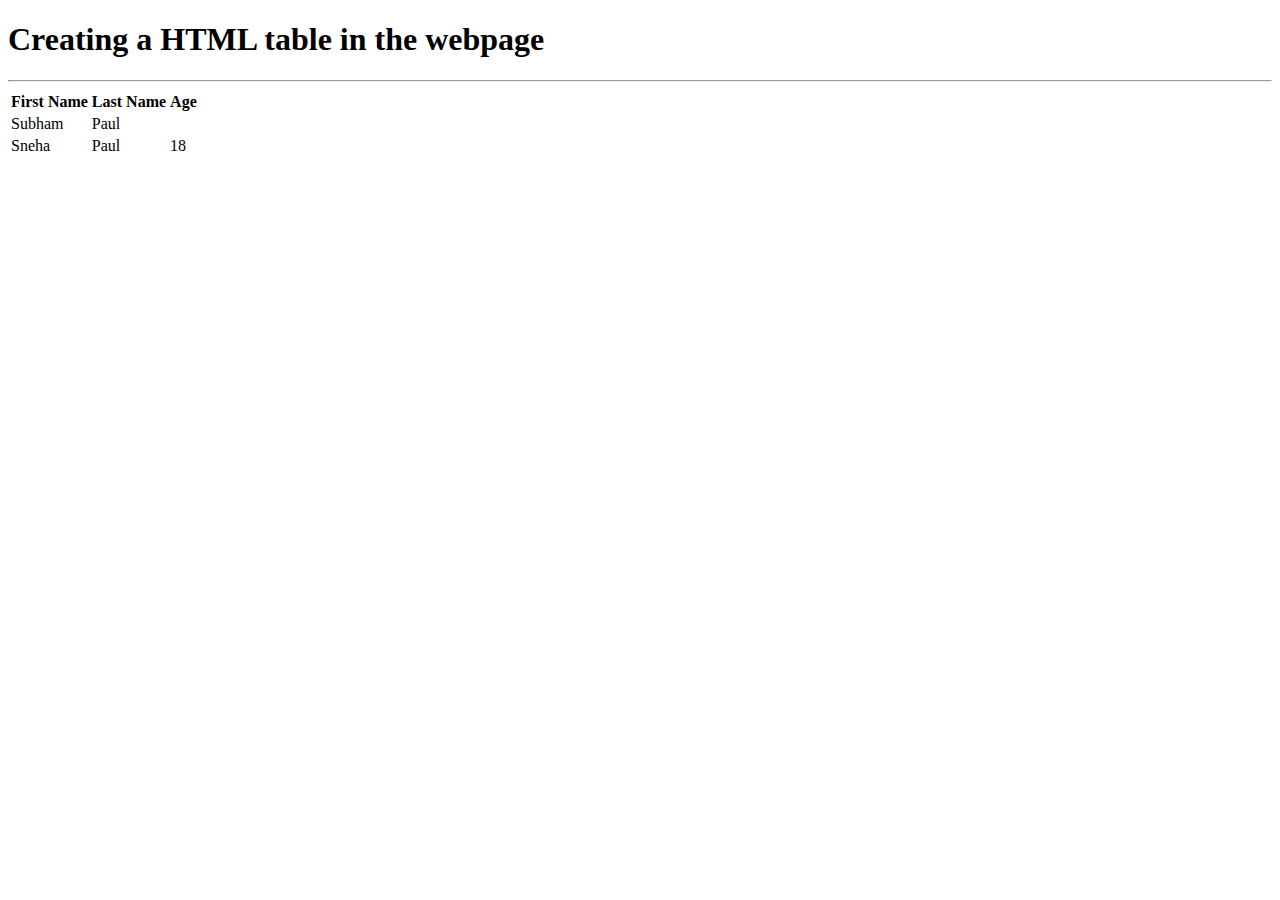
<file: HTML_Tables/index.html>
<!DOCTYPE html>

<head>
    <title>HTML Tables</title>
</head>

<body>
    <h1>Creating a HTML table in the webpage</h1>
    <hr>
    <table>
        <thead>
            <tr>
                <th>First Name</th>
                <th>Last Name</th>
                <th>Age</th>
            </tr>
        </thead>
        <tbody>
            <tr>
                <td>Subham</td>
                <td>Paul</td>
            </tr>
            <tr>
                <td>Sneha</td>
                <td>Paul</td>
                <td>18</td>
            </tr>
        </tbody>
    </table>
</body>
</file>
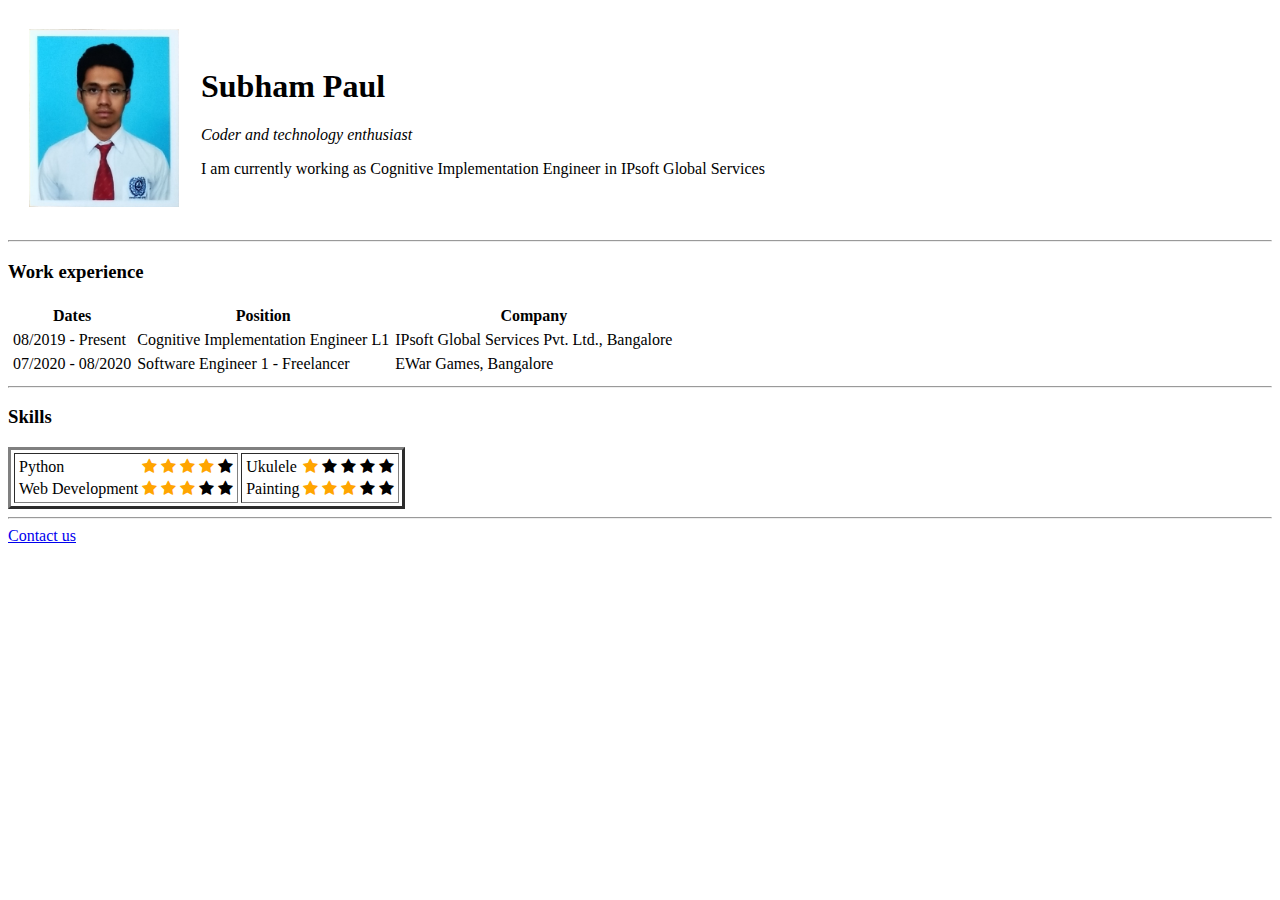
<file: PersonalResumeWebsite/index.html>
<!DOCTYPE html>

<head>
    <title>Personal Website</title>
    <!-- Font Awesome Icon Library -->
    <link rel="stylesheet" href="https://cdnjs.cloudflare.com/ajax/libs/font-awesome/4.7.0/css/font-awesome.min.css">
    <style>
        .checked {
            color: orange;
        }
    </style>
</head>

<body>
    <table cellspacing="20px">
        <tbody>
            <tr>
                <td>
                    <img src="images/subham_paul.jpg" alt="image of subham paul, creator of the site" width="150px" />
                </td>
                <td>
                    <h1>Subham Paul</h1>
                    <p><em>Coder and technology enthusiast</em></p>
                    <p>I am currently working as Cognitive Implementation Engineer in IPsoft Global Services</p>
                </td>
            </tr>
        </tbody>
    </table>
    <hr>
    <h3>Work experience</h3>
    <table cellspacing="4px">
        <thead>
            <tr>
                <th>Dates</th>
                <th>Position</th>
                <th>Company</th>
            </tr>
        </thead>
        <tbody>
            <tr>
                <td>08/2019 - Present</td>
                <td>Cognitive Implementation Engineer L1</td>
                <td>IPsoft Global Services Pvt. Ltd., Bangalore</td>
            </tr>
            <tr>
                <td>07/2020 - 08/2020</td>
                <td>Software Engineer 1 - Freelancer</td>
                <td>EWar Games, Bangalore</td>
            </tr>
        </tbody>
    </table>
    <hr>
    <h3>Skills</h3>
    <table border="3px" cellspacing="3px">
        <tbody>
            <tr>
                <td>
                    <table>
                        <tbody>
                            <tr>
                                <td>Python</td>
                                <td>
                                    <span class="fa fa-star checked"></span>
                                    <span class="fa fa-star checked"></span>
                                    <span class="fa fa-star checked"></span>
                                    <span class="fa fa-star checked"></span>
                                    <span class="fa fa-star"></span>
                                </td>
                            </tr>
                            <tr>
                                <td>Web Development</td>
                                <td>
                                    <span class="fa fa-star checked"></span>
                                    <span class="fa fa-star checked"></span>
                                    <span class="fa fa-star checked"></span>
                                    <span class="fa fa-star"></span>
                                    <span class="fa fa-star"></span>
                                </td>
                            </tr>
                        </tbody>
                    </table>
                </td>
                <td>
                    <table>
                        <tbody>
                            <tr>
                                <td>Ukulele</td>
                                <td>
                                    <span class="fa fa-star checked"></span>
                                    <span class="fa fa-star"></span>
                                    <span class="fa fa-star"></span>
                                    <span class="fa fa-star"></span>
                                    <span class="fa fa-star"></span>
                                </td>
                            </tr>
                            <tr>
                                <td>Painting</td>
                                <td>
                                    <span class="fa fa-star checked"></span>
                                    <span class="fa fa-star checked"></span>
                                    <span class="fa fa-star checked"></span>
                                    <span class="fa fa-star"></span>
                                    <span class="fa fa-star"></span>
                                </td>
                            </tr>
                        </tbody>
                    </table>
                </td>
            </tr>
        </tbody>
    </table>
    <hr>
    <footer>
        <a href="contact_me.html">Contact us</a>
    </footer>
</body>
</file>
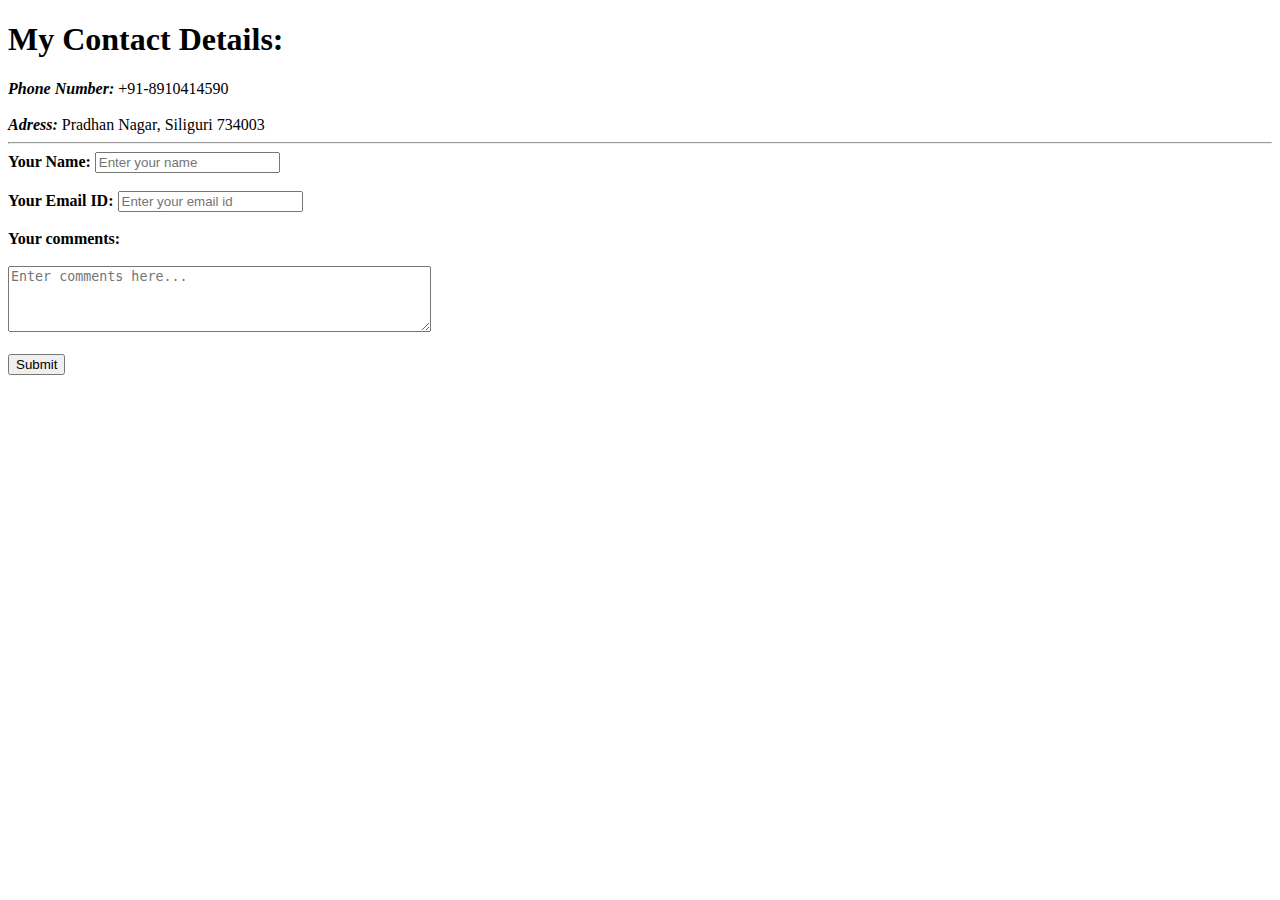
<file: PersonalResumeWebsite/contact_me.html>
<!DOCTYPE html>

<head>
    <title>My personal Details</title>
</head>

<body>
    <h1>My Contact Details:</h1>
    <b><em>Phone Number: </em></b> +91-8910414590
    <br/><br/>
    <b><em>Adress: </em></b> Pradhan Nagar, Siliguri 734003
    <hr>
    <form action="mailto:subhampaul12@gmail.com" method="POST" id="userDetailsForm" enctype="text/plain">
        <b><label>Your Name:</label></b>
        <input type="text" id="username" name="username" placeholder="Enter your name">
        <br/><br/>
        <b><label>Your Email ID:</label></b>
        <input type="email" id="useremail" name="useremail" placeholder="Enter your email id">
        <br/><br/>
        <b><label>Your comments:</label></b>
        <br/><br/>
        <textarea form="userDetailsForm" rows="4" cols="50" id="comment" name="comment" placeholder="Enter comments here..."></textarea>
        <br/><br/>
        <input type="submit" value="Submit">
</body>
</file>
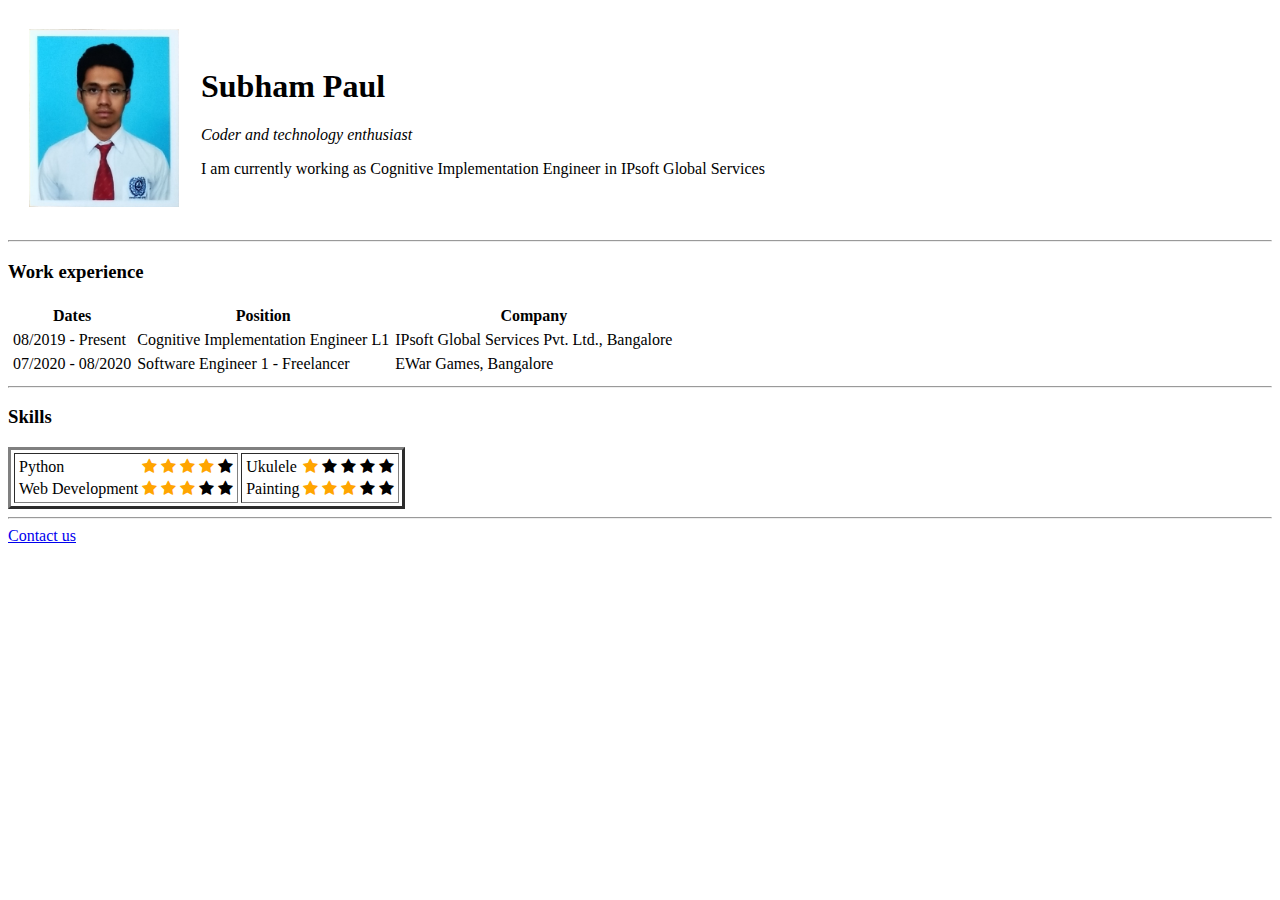
<file: PersonalResumeWebsite/Person_WebPage.html>
<!DOCTYPE html>

<head>
    <title>Personal Website</title>
    <!-- Font Awesome Icon Library -->
    <link rel="stylesheet" href="https://cdnjs.cloudflare.com/ajax/libs/font-awesome/4.7.0/css/font-awesome.min.css">
    <style>
        .checked {
            color: orange;
        }
    </style>
</head>

<body>
    <table cellspacing="20px">
        <tbody>
            <tr>
                <td>
                    <img src="subham_paul.jpg" alt="image of subham paul, creator of the site" width="150px" />
                </td>
                <td>
                    <h1>Subham Paul</h1>
                    <p><em>Coder and technology enthusiast</em></p>
                    <p>I am currently working as Cognitive Implementation Engineer in IPsoft Global Services</p>
                </td>
            </tr>
        </tbody>
    </table>
    <hr>
    <h3>Work experience</h3>
    <table cellspacing="4px">
        <thead>
            <tr>
                <th>Dates</th>
                <th>Position</th>
                <th>Company</th>
            </tr>
        </thead>
        <tbody>
            <tr>
                <td>08/2019 - Present</td>
                <td>Cognitive Implementation Engineer L1</td>
                <td>IPsoft Global Services Pvt. Ltd., Bangalore</td>
            </tr>
            <tr>
                <td>07/2020 - 08/2020</td>
                <td>Software Engineer 1 - Freelancer</td>
                <td>EWar Games, Bangalore</td>
            </tr>
        </tbody>
    </table>
    <hr>
    <h3>Skills</h3>
    <table border="3px" cellspacing="3px">
        <tbody>
            <tr>
                <td>
                    <table>
                        <tbody>
                            <tr>
                                <td>Python</td>
                                <td>
                                    <span class="fa fa-star checked"></span>
                                    <span class="fa fa-star checked"></span>
                                    <span class="fa fa-star checked"></span>
                                    <span class="fa fa-star checked"></span>
                                    <span class="fa fa-star"></span>
                                </td>
                            </tr>
                            <tr>
                                <td>Web Development</td>
                                <td>
                                    <span class="fa fa-star checked"></span>
                                    <span class="fa fa-star checked"></span>
                                    <span class="fa fa-star checked"></span>
                                    <span class="fa fa-star"></span>
                                    <span class="fa fa-star"></span>
                                </td>
                            </tr>
                        </tbody>
                    </table>
                </td>
                <td>
                    <table>
                        <tbody>
                            <tr>
                                <td>Ukulele</td>
                                <td>
                                    <span class="fa fa-star checked"></span>
                                    <span class="fa fa-star"></span>
                                    <span class="fa fa-star"></span>
                                    <span class="fa fa-star"></span>
                                    <span class="fa fa-star"></span>
                                </td>
                            </tr>
                            <tr>
                                <td>Painting</td>
                                <td>
                                    <span class="fa fa-star checked"></span>
                                    <span class="fa fa-star checked"></span>
                                    <span class="fa fa-star checked"></span>
                                    <span class="fa fa-star"></span>
                                    <span class="fa fa-star"></span>
                                </td>
                            </tr>
                        </tbody>
                    </table>
                </td>
            </tr>
        </tbody>
    </table>
    <hr>
    <footer>
        <a href="contact_me.html">Contact us</a>
    </footer>
</body>
</file>
